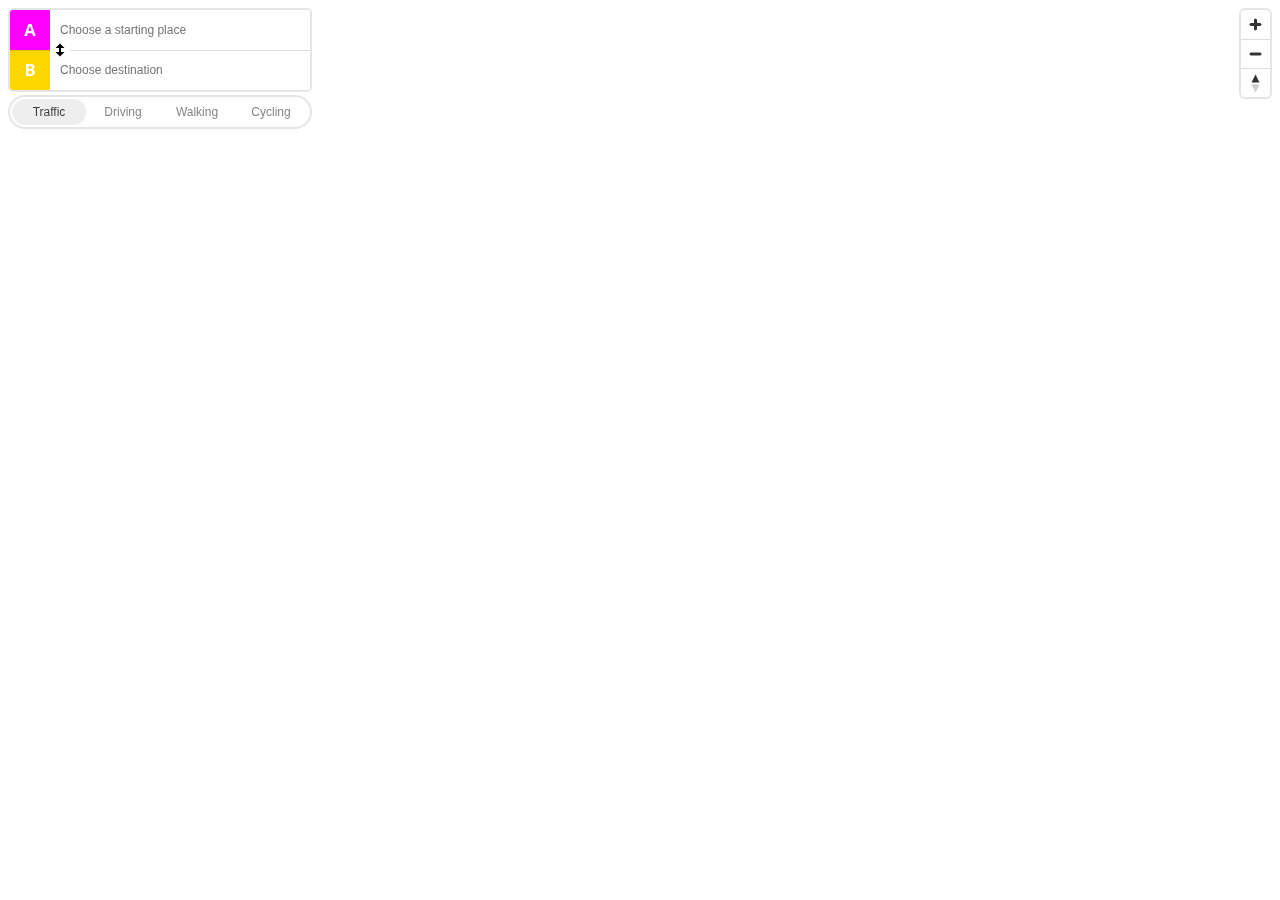
<file: index.html>
<!DOCTYPE html>
<html lang="en">
<head>
    <meta charset="UTF-8">
    <meta http-equiv="X-UA-Compatible" content="IE=edge">
    <meta name="viewport" content="width=device-width, initial-scale=1.0">
    <link href="https://fonts.googleapis.com/css?family=Open+Sans" rel="stylesheet">
    <script src='https://api.tiles.mapbox.com/mapbox-gl-js/v2.2.0/mapbox-gl.js'></script>
    <link href='https://api.tiles.mapbox.com/mapbox-gl-js/v2.2.0/mapbox-gl.css' rel='stylesheet' />
    <script src='https://api.mapbox.com/mapbox-gl-js/plugins/mapbox-gl-geocoder/v4.7.0/mapbox-gl-geocoder.min.js'></script>
    <link rel='stylesheet' href='https://api.mapbox.com/mapbox-gl-js/plugins/mapbox-gl-geocoder/v4.7.0/mapbox-gl-geocoder.css' type='text/css' />
    <script src='https://ajax.googleapis.com/ajax/libs/jquery/3.3.1/jquery.min.js'></script>
    <title>Robot Map</title>  
    <link rel="stylesheet" href="style.css">
    <link rel="stylesheet" href="basic.css">
    <link rel="stylesheet" href="directions.css">
    <script src="basic.js"></script>
    <script src="directions.js"></script>
    <script src="script.js" defer></script>
</head>
<body>
    <div id='map'></div>
</body>
</html>
</file>
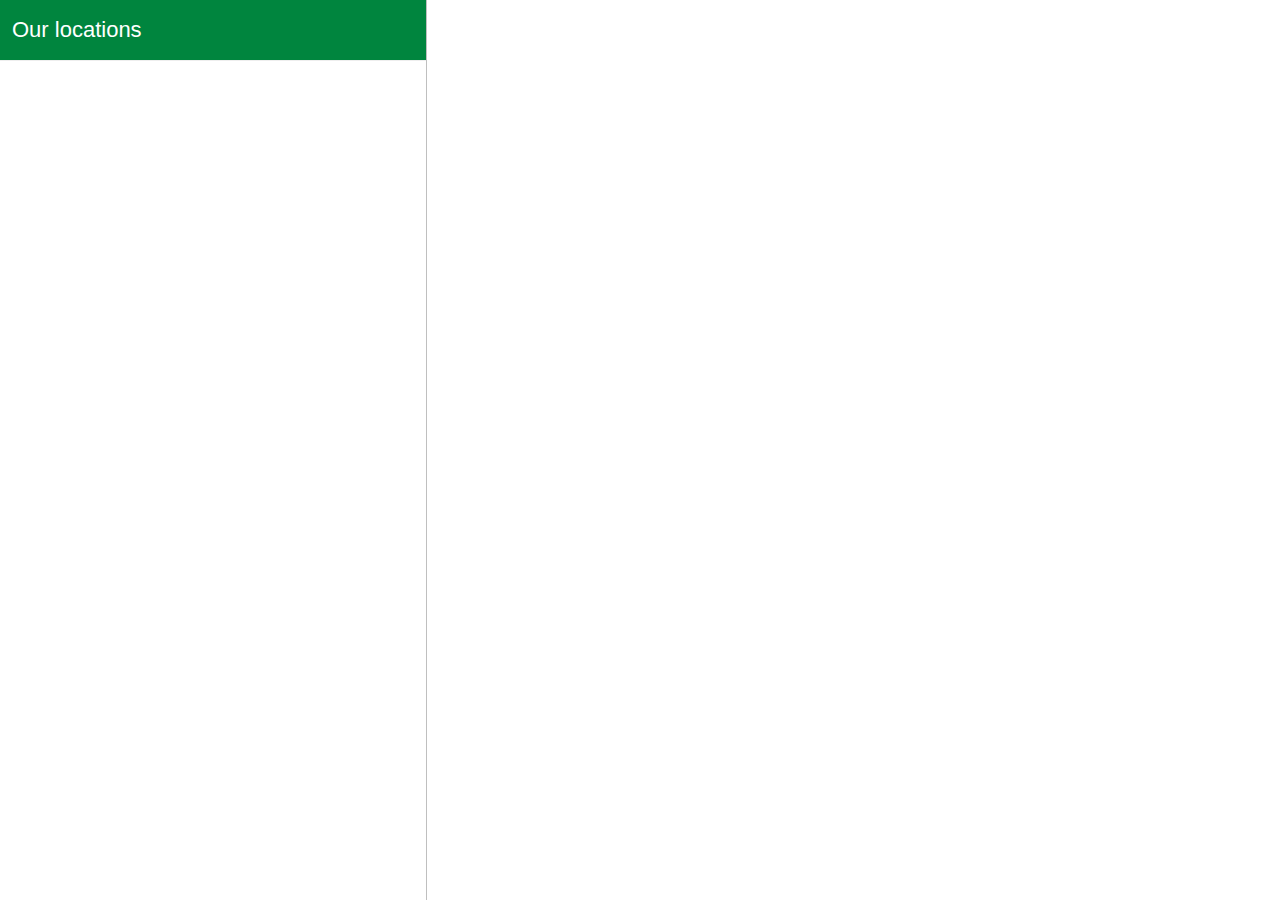
<file: storefinder.html>
<!DOCTYPE html>
<html lang="en">
  <head>
    <meta charset="utf-8" />
    <title>Demo: Build a store locator using Mapbox GL JS</title>
    <meta name="viewport" content="width=device-width, initial-scale=1" />
    <script src="https://api.tiles.mapbox.com/mapbox-gl-js/v2.2.0/mapbox-gl.js"></script>
    <!-- <link
      href="https://api.tiles.mapbox.com/mapbox-gl-js/v2.2.0/mapbox-gl.css"
      rel="stylesheet"
    /> -->
    <link rel="stylesheet" href="basic.css">
    <style>
      body {
        color: #404040;
        font: 400 15px/22px 'Source Sans Pro', 'Helvetica Neue', Sans-serif;
        margin: 0;
        padding: 0;
        -webkit-font-smoothing: antialiased;
      }

      * {
        -webkit-box-sizing: border-box;
        -moz-box-sizing: border-box;
        box-sizing: border-box;
      }

      .sidebar {
        position: absolute;
        width: 33.3333%;
        height: 100%;
        top: 0;
        left: 0;
        overflow: hidden;
        border-right: 1px solid rgba(0, 0, 0, 0.25);
      }

      .map {
        position: absolute;
        left: 33.3333%;
        width: 66.6666%;
        top: 0;
        bottom: 0;
      }

      h1 {
        font-size: 22px;
        margin: 0;
        font-weight: 400;
        line-height: 20px;
        padding: 20px 2px;
      }

      a {
        color: #404040;
        text-decoration: none;
      }

      a:hover {
        color: #101010;
      }

      .heading {
        background: #fff;
        border-bottom: 1px solid #eee;
        min-height: 60px;
        line-height: 60px;
        padding: 0 10px;
        background-color: #00853e;
        color: #fff;
      }

      .listings {
        height: 100%;
        overflow: auto;
        padding-bottom: 60px;
      }

      .listings .item {
        display: block;
        border-bottom: 1px solid #eee;
        padding: 10px;
        text-decoration: none;
      }

      .listings .item:last-child {
        border-bottom: none;
      }
      .listings .item .title {
        display: block;
        color: #00853e;
        font-weight: 700;
      }

      .listings .item .title small {
        font-weight: 400;
      }
      .listings .item.active .title,
      .listings .item .title:hover {
        color: #8cc63f;
      }
      .listings .item.active {
        background-color: #f8f8f8;
      }
      ::-webkit-scrollbar {
        width: 3px;
        height: 3px;
        border-left: 0;
        background: rgba(0, 0, 0, 0.1);
      }
      ::-webkit-scrollbar-track {
        background: none;
      }
      ::-webkit-scrollbar-thumb {
        background: #00853e;
        border-radius: 0;
      }

      .marker {
        border: none;
        cursor: pointer;
        height: 56px;
        width: 56px;
        background-image: url(marker.png);
        background-color: rgba(0, 0, 0, 0);
      }

      .clearfix {
        display: block;
      }
      .clearfix:after {
        content: '.';
        display: block;
        height: 0;
        clear: both;
        visibility: hidden;
      }

      /* Marker tweaks */
      .mapboxgl-popup {
        padding-bottom: 50px;
      }

      .mapboxgl-popup-close-button {
        display: none;
      }
      .mapboxgl-popup-content {
        font: 400 15px/22px 'Source Sans Pro', 'Helvetica Neue', Sans-serif;
        padding: 0;
        width: 180px;
      }
      .mapboxgl-popup-content-wrapper {
        padding: 1%;
      }
      .mapboxgl-popup-content h3 {
        background: #91c949;
        color: #fff;
        margin: 0;
        display: block;
        padding: 10px;
        border-radius: 3px 3px 0 0;
        font-weight: 700;
        margin-top: -15px;
      }

      .mapboxgl-popup-content h4 {
        margin: 0;
        display: block;
        padding: 10px 10px 10px 10px;
        font-weight: 400;
      }

      .mapboxgl-popup-content div {
        padding: 10px;
      }

      .mapboxgl-container .leaflet-marker-icon {
        cursor: pointer;
      }

      .mapboxgl-popup-anchor-top > .mapboxgl-popup-content {
        margin-top: 15px;
      }

      .mapboxgl-popup-anchor-top > .mapboxgl-popup-tip {
        border-bottom-color: #91c949;
      }
    </style>
  </head>
  <body>
    <div class="sidebar">
      <div class="heading">
        <h1>Our locations</h1>
      </div>
      <div id="listings" class="listings"></div>
    </div>
    <div id="map" class="map"></div>
    <script>
      /* This will let you use the .remove() function later on */
      if (!('remove' in Element.prototype)) {
        Element.prototype.remove = function () {
          if (this.parentNode) {
            this.parentNode.removeChild(this);
          }
        };
      }

      mapboxgl.accessToken = 'pk.eyJ1Ijoic3VkYXJzYW5rdW1hcjEyMyIsImEiOiJja211bXB3cDkxMzVjMnBvNXFyYnAwYWh2In0.EwLp_r1oIvBsl7_NR_UfIw';

      /**
       * Add the map to the page
       */
      var map = new mapboxgl.Map({
        container: 'map',
        style: 'mapbox://styles/mapbox/light-v10',
        center: [-77.034084142948, 38.909671288923],
        zoom: 13,
        scrollZoom: false
      });

      var stores = {
        'type': 'FeatureCollection',
        'features': [
          {
            'type': 'Feature',
            'geometry': {
              'type': 'Point',
              'coordinates': [-77.034084142948, 38.909671288923]
            },
            'properties': {
              'phoneFormatted': '(202) 234-7336',
              'phone': '2022347336',
              'address': '1471 P St NW',
              'city': 'Washington DC',
              'country': 'United States',
              'crossStreet': 'at 15th St NW',
              'postalCode': '20005',
              'state': 'D.C.'
            }
          },
          {
            'type': 'Feature',
            'geometry': {
              'type': 'Point',
              'coordinates': [-77.049766, 38.900772]
            },
            'properties': {
              'phoneFormatted': '(202) 507-8357',
              'phone': '2025078357',
              'address': '2221 I St NW',
              'city': 'Washington DC',
              'country': 'United States',
              'crossStreet': 'at 22nd St NW',
              'postalCode': '20037',
              'state': 'D.C.'
            }
          },
          {
            'type': 'Feature',
            'geometry': {
              'type': 'Point',
              'coordinates': [-77.043929, 38.910525]
            },
            'properties': {
              'phoneFormatted': '(202) 387-9338',
              'phone': '2023879338',
              'address': '1512 Connecticut Ave NW',
              'city': 'Washington DC',
              'country': 'United States',
              'crossStreet': 'at Dupont Circle',
              'postalCode': '20036',
              'state': 'D.C.'
            }
          },
          {
            'type': 'Feature',
            'geometry': {
              'type': 'Point',
              'coordinates': [-77.0672, 38.90516896]
            },
            'properties': {
              'phoneFormatted': '(202) 337-9338',
              'phone': '2023379338',
              'address': '3333 M St NW',
              'city': 'Washington DC',
              'country': 'United States',
              'crossStreet': 'at 34th St NW',
              'postalCode': '20007',
              'state': 'D.C.'
            }
          },
          {
            'type': 'Feature',
            'geometry': {
              'type': 'Point',
              'coordinates': [-77.002583742142, 38.887041080933]
            },
            'properties': {
              'phoneFormatted': '(202) 547-9338',
              'phone': '2025479338',
              'address': '221 Pennsylvania Ave SE',
              'city': 'Washington DC',
              'country': 'United States',
              'crossStreet': 'btwn 2nd & 3rd Sts. SE',
              'postalCode': '20003',
              'state': 'D.C.'
            }
          },
          {
            'type': 'Feature',
            'geometry': {
              'type': 'Point',
              'coordinates': [-76.933492720127, 38.99225245786]
            },
            'properties': {
              'address': '8204 Baltimore Ave',
              'city': 'College Park',
              'country': 'United States',
              'postalCode': '20740',
              'state': 'MD'
            }
          },
          {
            'type': 'Feature',
            'geometry': {
              'type': 'Point',
              'coordinates': [-77.097083330154, 38.980979]
            },
            'properties': {
              'phoneFormatted': '(301) 654-7336',
              'phone': '3016547336',
              'address': '4831 Bethesda Ave',
              'cc': 'US',
              'city': 'Bethesda',
              'country': 'United States',
              'postalCode': '20814',
              'state': 'MD'
            }
          },
          {
            'type': 'Feature',
            'geometry': {
              'type': 'Point',
              'coordinates': [-77.359425054188, 38.958058116661]
            },
            'properties': {
              'phoneFormatted': '(571) 203-0082',
              'phone': '5712030082',
              'address': '11935 Democracy Dr',
              'city': 'Reston',
              'country': 'United States',
              'crossStreet': 'btw Explorer & Library',
              'postalCode': '20190',
              'state': 'VA'
            }
          },
          {
            'type': 'Feature',
            'geometry': {
              'type': 'Point',
              'coordinates': [-77.10853099823, 38.880100922392]
            },
            'properties': {
              'phoneFormatted': '(703) 522-2016',
              'phone': '7035222016',
              'address': '4075 Wilson Blvd',
              'city': 'Arlington',
              'country': 'United States',
              'crossStreet': 'at N Randolph St.',
              'postalCode': '22203',
              'state': 'VA'
            }
          },
          {
            'type': 'Feature',
            'geometry': {
              'type': 'Point',
              'coordinates': [-75.28784, 40.008008]
            },
            'properties': {
              'phoneFormatted': '(610) 642-9400',
              'phone': '6106429400',
              'address': '68 Coulter Ave',
              'city': 'Ardmore',
              'country': 'United States',
              'postalCode': '19003',
              'state': 'PA'
            }
          },
          {
            'type': 'Feature',
            'geometry': {
              'type': 'Point',
              'coordinates': [-75.20121216774, 39.954030175164]
            },
            'properties': {
              'phoneFormatted': '(215) 386-1365',
              'phone': '2153861365',
              'address': '3925 Walnut St',
              'city': 'Philadelphia',
              'country': 'United States',
              'postalCode': '19104',
              'state': 'PA'
            }
          },
          {
            'type': 'Feature',
            'geometry': {
              'type': 'Point',
              'coordinates': [-77.043959498405, 38.903883387232]
            },
            'properties': {
              'phoneFormatted': '(202) 331-3355',
              'phone': '2023313355',
              'address': '1901 L St. NW',
              'city': 'Washington DC',
              'country': 'United States',
              'crossStreet': 'at 19th St',
              'postalCode': '20036',
              'state': 'D.C.'
            }
          }
        ]
      };

      /**
       * Assign a unique id to each store. You'll use this `id`
       * later to associate each point on the map with a listing
       * in the sidebar.
       */
      stores.features.forEach(function (store, i) {
        store.properties.id = i;
      });

      /**
       * Wait until the map loads to make changes to the map.
       */
      map.on('load', function (e) {
        /**
         * This is where your '.addLayer()' used to be, instead
         * add only the source without styling a layer
         */
        map.addSource('places', {
          'type': 'geojson',
          'data': stores
        });

        /**
         * Add all the things to the page:
         * - The location listings on the side of the page
         * - The markers onto the map
         */
        buildLocationList(stores);
        addMarkers();
      });

      /**
       * Add a marker to the map for every store listing.
       **/
      function addMarkers() {
        /* For each feature in the GeoJSON object above: */
        stores.features.forEach(function (marker) {
          /* Create a div element for the marker. */
          var el = document.createElement('div');
          /* Assign a unique `id` to the marker. */
          el.id = 'marker-' + marker.properties.id;
          /* Assign the `marker` class to each marker for styling. */
          el.className = 'marker';

          /**
           * Create a marker using the div element
           * defined above and add it to the map.
           **/
          new mapboxgl.Marker(el, { offset: [0, -23] })
            .setLngLat(marker.geometry.coordinates)
            .addTo(map);

          /**
           * Listen to the element and when it is clicked, do three things:
           * 1. Fly to the point
           * 2. Close all other popups and display popup for clicked store
           * 3. Highlight listing in sidebar (and remove highlight for all other listings)
           **/
          el.addEventListener('click', function (e) {
            /* Fly to the point */
            flyToStore(marker);
            /* Close all other popups and display popup for clicked store */
            createPopUp(marker);
            /* Highlight listing in sidebar */
            var activeItem = document.getElementsByClassName('active');
            e.stopPropagation();
            if (activeItem[0]) {
              activeItem[0].classList.remove('active');
            }
            var listing = document.getElementById(
              'listing-' + marker.properties.id
            );
            listing.classList.add('active');
          });
        });
      }

      /**
       * Add a listing for each store to the sidebar.
       **/
      function buildLocationList(data) {
        data.features.forEach(function (store, i) {
          /**
           * Create a shortcut for `store.properties`,
           * which will be used several times below.
           **/
          var prop = store.properties;

          /* Add a new listing section to the sidebar. */
          var listings = document.getElementById('listings');
          var listing = listings.appendChild(document.createElement('div'));
          /* Assign a unique `id` to the listing. */
          listing.id = 'listing-' + prop.id;
          /* Assign the `item` class to each listing for styling. */
          listing.className = 'item';

          /* Add the link to the individual listing created above. */
          var link = listing.appendChild(document.createElement('a'));
          link.href = '#';
          link.className = 'title';
          link.id = 'link-' + prop.id;
          link.innerHTML = prop.address;

          /* Add details to the individual listing. */
          var details = listing.appendChild(document.createElement('div'));
          details.innerHTML = prop.city;
          if (prop.phone) {
            details.innerHTML += ' &middot; ' + prop.phoneFormatted;
          }

          /**
           * Listen to the element and when it is clicked, do four things:
           * 1. Update the `currentFeature` to the store associated with the clicked link
           * 2. Fly to the point
           * 3. Close all other popups and display popup for clicked store
           * 4. Highlight listing in sidebar (and remove highlight for all other listings)
           **/
          link.addEventListener('click', function (e) {
            for (var i = 0; i < data.features.length; i++) {
              if (this.id === 'link-' + data.features[i].properties.id) {
                var clickedListing = data.features[i];
                flyToStore(clickedListing);
                createPopUp(clickedListing);
              }
            }
            var activeItem = document.getElementsByClassName('active');
            if (activeItem[0]) {
              activeItem[0].classList.remove('active');
            }
            this.parentNode.classList.add('active');
          });
        });
      }

      /**
       * Use Mapbox GL JS's `flyTo` to move the camera smoothly
       * a given center point.
       **/
      function flyToStore(currentFeature) {
        map.flyTo({
          center: currentFeature.geometry.coordinates,
          zoom: 15
        });
      }

      /**
       * Create a Mapbox GL JS `Popup`.
       **/
      function createPopUp(currentFeature) {
        var popUps = document.getElementsByClassName('mapboxgl-popup');
        if (popUps[0]) popUps[0].remove();
        var popup = new mapboxgl.Popup({ closeOnClick: false })
          .setLngLat(currentFeature.geometry.coordinates)
          .setHTML(
            '<h3>Sweetgreen</h3>' +
              '<h4>' +
              currentFeature.properties.address +
              '</h4>'
          )
          .addTo(map);
      }
    </script>
  </body>
</html>
</file>
<file: style.css>
*
{
    margin: 0;
}
#map
{
    width: 100vw;
    height: 100vh;
}
.marker 
{
    background-image: url('mapbox-icon.png');
    background-size: cover;
    width: 50px;
    height: 50px;
    border-radius: 50%;
    cursor: pointer;
}
.mapboxgl-popup 
{
    max-width: 200px;
}
  
.mapboxgl-popup-content 
{
    text-align: center;
    font-family: 'Open Sans', sans-serif;
}
</file>
<file: basic.css>
.mapboxgl-map{font:12px/20px Helvetica Neue,Arial,Helvetica,sans-serif;overflow:hidden;position:relative;-webkit-tap-highlight-color:rgba(0,0,0,0)}.mapboxgl-canvas{position:absolute;left:0;top:0}.mapboxgl-map:-webkit-full-screen{width:100%;height:100%}.mapboxgl-canary{background-color:salmon}.mapboxgl-canvas-container.mapboxgl-interactive,.mapboxgl-ctrl-group button.mapboxgl-ctrl-compass{cursor:-webkit-grab;cursor:-moz-grab;cursor:grab;-moz-user-select:none;-webkit-user-select:none;-ms-user-select:none;user-select:none}.mapboxgl-canvas-container.mapboxgl-interactive.mapboxgl-track-pointer{cursor:pointer}.mapboxgl-canvas-container.mapboxgl-interactive:active,.mapboxgl-ctrl-group button.mapboxgl-ctrl-compass:active{cursor:-webkit-grabbing;cursor:-moz-grabbing;cursor:grabbing}.mapboxgl-canvas-container.mapboxgl-touch-zoom-rotate,.mapboxgl-canvas-container.mapboxgl-touch-zoom-rotate .mapboxgl-canvas{touch-action:pan-x pan-y}.mapboxgl-canvas-container.mapboxgl-touch-drag-pan,.mapboxgl-canvas-container.mapboxgl-touch-drag-pan .mapboxgl-canvas{touch-action:pinch-zoom}.mapboxgl-canvas-container.mapboxgl-touch-zoom-rotate.mapboxgl-touch-drag-pan,.mapboxgl-canvas-container.mapboxgl-touch-zoom-rotate.mapboxgl-touch-drag-pan .mapboxgl-canvas{touch-action:none}.mapboxgl-ctrl-bottom-left,.mapboxgl-ctrl-bottom-right,.mapboxgl-ctrl-top-left,.mapboxgl-ctrl-top-right{position:absolute;pointer-events:none;z-index:2}.mapboxgl-ctrl-top-left{top:0;left:0}.mapboxgl-ctrl-top-right{top:0;right:0}.mapboxgl-ctrl-bottom-left{bottom:0;left:0;display: none;}.mapboxgl-ctrl-bottom-right{right:0;bottom:0;display: none;}.mapboxgl-ctrl{clear:both;pointer-events:auto;transform:translate(0)}.mapboxgl-ctrl-top-left .mapboxgl-ctrl{margin:10px 0 0 10px;float:left}.mapboxgl-ctrl-top-right .mapboxgl-ctrl{margin:10px 10px 0 0;float:right}.mapboxgl-ctrl-bottom-left .mapboxgl-ctrl{margin:0 0 10px 10px;float:left}.mapboxgl-ctrl-bottom-right .mapboxgl-ctrl{margin:0 10px 10px 0;float:right}.mapboxgl-ctrl-group{border-radius:4px;background:#fff}.mapboxgl-ctrl-group:not(:empty){-moz-box-shadow:0 0 2px rgba(0,0,0,.1);-webkit-box-shadow:0 0 2px rgba(0,0,0,.1);box-shadow:0 0 0 2px rgba(0,0,0,.1)}@media (-ms-high-contrast:active){.mapboxgl-ctrl-group:not(:empty){box-shadow:0 0 0 2px ButtonText}}.mapboxgl-ctrl-group button{width:29px;height:29px;display:block;padding:0;outline:none;border:0;box-sizing:border-box;background-color:transparent;cursor:pointer}.mapboxgl-ctrl-group button+button{border-top:1px solid #ddd}.mapboxgl-ctrl button .mapboxgl-ctrl-icon{display:block;width:100%;height:100%;background-repeat:no-repeat;background-position:50%}@media (-ms-high-contrast:active){.mapboxgl-ctrl-icon{background-color:transparent}.mapboxgl-ctrl-group button+button{border-top:1px solid ButtonText}}.mapboxgl-ctrl button::-moz-focus-inner{border:0;padding:0}.mapboxgl-ctrl-group button:focus{box-shadow:0 0 2px 2px red}.mapboxgl-ctrl button:disabled{cursor:not-allowed}.mapboxgl-ctrl button:disabled .mapboxgl-ctrl-icon{opacity:.25}.mapboxgl-ctrl button:not(:disabled):hover{background-color:rgba(0,0,0,.05)}.mapboxgl-ctrl-group button:focus:focus-visible{box-shadow:0 0 2px 2px #0096ff}.mapboxgl-ctrl-group button:focus:not(:focus-visible){box-shadow:none}.mapboxgl-ctrl-group button:focus:first-child{border-radius:4px 4px 0 0}.mapboxgl-ctrl-group button:focus:last-child{border-radius:0 0 4px 4px}.mapboxgl-ctrl-group button:focus:only-child{border-radius:inherit}.mapboxgl-ctrl button.mapboxgl-ctrl-zoom-out .mapboxgl-ctrl-icon{background-image:url("data:image/svg+xml;charset=utf-8,%3Csvg width='29' height='29' viewBox='0 0 29 29' xmlns='http://www.w3.org/2000/svg' fill='%23333'%3E%3Cpath d='M10 13c-.75 0-1.5.75-1.5 1.5S9.25 16 10 16h9c.75 0 1.5-.75 1.5-1.5S19.75 13 19 13h-9z'/%3E%3C/svg%3E")}.mapboxgl-ctrl button.mapboxgl-ctrl-zoom-in .mapboxgl-ctrl-icon{background-image:url("data:image/svg+xml;charset=utf-8,%3Csvg width='29' height='29' viewBox='0 0 29 29' xmlns='http://www.w3.org/2000/svg' fill='%23333'%3E%3Cpath d='M14.5 8.5c-.75 0-1.5.75-1.5 1.5v3h-3c-.75 0-1.5.75-1.5 1.5S9.25 16 10 16h3v3c0 .75.75 1.5 1.5 1.5S16 19.75 16 19v-3h3c.75 0 1.5-.75 1.5-1.5S19.75 13 19 13h-3v-3c0-.75-.75-1.5-1.5-1.5z'/%3E%3C/svg%3E")}@media (-ms-high-contrast:active){.mapboxgl-ctrl button.mapboxgl-ctrl-zoom-out .mapboxgl-ctrl-icon{background-image:url("data:image/svg+xml;charset=utf-8,%3Csvg width='29' height='29' viewBox='0 0 29 29' xmlns='http://www.w3.org/2000/svg' fill='%23fff'%3E%3Cpath d='M10 13c-.75 0-1.5.75-1.5 1.5S9.25 16 10 16h9c.75 0 1.5-.75 1.5-1.5S19.75 13 19 13h-9z'/%3E%3C/svg%3E")}.mapboxgl-ctrl button.mapboxgl-ctrl-zoom-in .mapboxgl-ctrl-icon{background-image:url("data:image/svg+xml;charset=utf-8,%3Csvg width='29' height='29' viewBox='0 0 29 29' xmlns='http://www.w3.org/2000/svg' fill='%23fff'%3E%3Cpath d='M14.5 8.5c-.75 0-1.5.75-1.5 1.5v3h-3c-.75 0-1.5.75-1.5 1.5S9.25 16 10 16h3v3c0 .75.75 1.5 1.5 1.5S16 19.75 16 19v-3h3c.75 0 1.5-.75 1.5-1.5S19.75 13 19 13h-3v-3c0-.75-.75-1.5-1.5-1.5z'/%3E%3C/svg%3E")}}@media (-ms-high-contrast:black-on-white){.mapboxgl-ctrl button.mapboxgl-ctrl-zoom-out .mapboxgl-ctrl-icon{background-image:url("data:image/svg+xml;charset=utf-8,%3Csvg width='29' height='29' viewBox='0 0 29 29' xmlns='http://www.w3.org/2000/svg'%3E%3Cpath d='M10 13c-.75 0-1.5.75-1.5 1.5S9.25 16 10 16h9c.75 0 1.5-.75 1.5-1.5S19.75 13 19 13h-9z'/%3E%3C/svg%3E")}.mapboxgl-ctrl button.mapboxgl-ctrl-zoom-in .mapboxgl-ctrl-icon{background-image:url("data:image/svg+xml;charset=utf-8,%3Csvg width='29' height='29' viewBox='0 0 29 29' xmlns='http://www.w3.org/2000/svg'%3E%3Cpath d='M14.5 8.5c-.75 0-1.5.75-1.5 1.5v3h-3c-.75 0-1.5.75-1.5 1.5S9.25 16 10 16h3v3c0 .75.75 1.5 1.5 1.5S16 19.75 16 19v-3h3c.75 0 1.5-.75 1.5-1.5S19.75 13 19 13h-3v-3c0-.75-.75-1.5-1.5-1.5z'/%3E%3C/svg%3E")}}.mapboxgl-ctrl button.mapboxgl-ctrl-fullscreen .mapboxgl-ctrl-icon{background-image:url("data:image/svg+xml;charset=utf-8,%3Csvg width='29' height='29' viewBox='0 0 29 29' xmlns='http://www.w3.org/2000/svg' fill='%23333'%3E%3Cpath d='M24 16v5.5c0 1.75-.75 2.5-2.5 2.5H16v-1l3-1.5-4-5.5 1-1 5.5 4 1.5-3h1zM6 16l1.5 3 5.5-4 1 1-4 5.5 3 1.5v1H7.5C5.75 24 5 23.25 5 21.5V16h1zm7-11v1l-3 1.5 4 5.5-1 1-5.5-4L6 13H5V7.5C5 5.75 5.75 5 7.5 5H13zm11 2.5c0-1.75-.75-2.5-2.5-2.5H16v1l3 1.5-4 5.5 1 1 5.5-4 1.5 3h1V7.5z'/%3E%3C/svg%3E")}.mapboxgl-ctrl button.mapboxgl-ctrl-shrink .mapboxgl-ctrl-icon{background-image:url("data:image/svg+xml;charset=utf-8,%3Csvg width='29' height='29' viewBox='0 0 29 29' xmlns='http://www.w3.org/2000/svg'%3E%3Cpath d='M18.5 16c-1.75 0-2.5.75-2.5 2.5V24h1l1.5-3 5.5 4 1-1-4-5.5 3-1.5v-1h-5.5zM13 18.5c0-1.75-.75-2.5-2.5-2.5H5v1l3 1.5L4 24l1 1 5.5-4 1.5 3h1v-5.5zm3-8c0 1.75.75 2.5 2.5 2.5H24v-1l-3-1.5L25 5l-1-1-5.5 4L17 5h-1v5.5zM10.5 13c1.75 0 2.5-.75 2.5-2.5V5h-1l-1.5 3L5 4 4 5l4 5.5L5 12v1h5.5z'/%3E%3C/svg%3E")}@media (-ms-high-contrast:active){.mapboxgl-ctrl button.mapboxgl-ctrl-fullscreen .mapboxgl-ctrl-icon{background-image:url("data:image/svg+xml;charset=utf-8,%3Csvg width='29' height='29' viewBox='0 0 29 29' xmlns='http://www.w3.org/2000/svg' fill='%23fff'%3E%3Cpath d='M24 16v5.5c0 1.75-.75 2.5-2.5 2.5H16v-1l3-1.5-4-5.5 1-1 5.5 4 1.5-3h1zM6 16l1.5 3 5.5-4 1 1-4 5.5 3 1.5v1H7.5C5.75 24 5 23.25 5 21.5V16h1zm7-11v1l-3 1.5 4 5.5-1 1-5.5-4L6 13H5V7.5C5 5.75 5.75 5 7.5 5H13zm11 2.5c0-1.75-.75-2.5-2.5-2.5H16v1l3 1.5-4 5.5 1 1 5.5-4 1.5 3h1V7.5z'/%3E%3C/svg%3E")}.mapboxgl-ctrl button.mapboxgl-ctrl-shrink .mapboxgl-ctrl-icon{background-image:url("data:image/svg+xml;charset=utf-8,%3Csvg width='29' height='29' viewBox='0 0 29 29' xmlns='http://www.w3.org/2000/svg' fill='%23fff'%3E%3Cpath d='M18.5 16c-1.75 0-2.5.75-2.5 2.5V24h1l1.5-3 5.5 4 1-1-4-5.5 3-1.5v-1h-5.5zM13 18.5c0-1.75-.75-2.5-2.5-2.5H5v1l3 1.5L4 24l1 1 5.5-4 1.5 3h1v-5.5zm3-8c0 1.75.75 2.5 2.5 2.5H24v-1l-3-1.5L25 5l-1-1-5.5 4L17 5h-1v5.5zM10.5 13c1.75 0 2.5-.75 2.5-2.5V5h-1l-1.5 3L5 4 4 5l4 5.5L5 12v1h5.5z'/%3E%3C/svg%3E")}}@media (-ms-high-contrast:black-on-white){.mapboxgl-ctrl button.mapboxgl-ctrl-fullscreen .mapboxgl-ctrl-icon{background-image:url("data:image/svg+xml;charset=utf-8,%3Csvg width='29' height='29' viewBox='0 0 29 29' xmlns='http://www.w3.org/2000/svg'%3E%3Cpath d='M24 16v5.5c0 1.75-.75 2.5-2.5 2.5H16v-1l3-1.5-4-5.5 1-1 5.5 4 1.5-3h1zM6 16l1.5 3 5.5-4 1 1-4 5.5 3 1.5v1H7.5C5.75 24 5 23.25 5 21.5V16h1zm7-11v1l-3 1.5 4 5.5-1 1-5.5-4L6 13H5V7.5C5 5.75 5.75 5 7.5 5H13zm11 2.5c0-1.75-.75-2.5-2.5-2.5H16v1l3 1.5-4 5.5 1 1 5.5-4 1.5 3h1V7.5z'/%3E%3C/svg%3E")}.mapboxgl-ctrl button.mapboxgl-ctrl-shrink .mapboxgl-ctrl-icon{background-image:url("data:image/svg+xml;charset=utf-8,%3Csvg width='29' height='29' viewBox='0 0 29 29' xmlns='http://www.w3.org/2000/svg'%3E%3Cpath d='M18.5 16c-1.75 0-2.5.75-2.5 2.5V24h1l1.5-3 5.5 4 1-1-4-5.5 3-1.5v-1h-5.5zM13 18.5c0-1.75-.75-2.5-2.5-2.5H5v1l3 1.5L4 24l1 1 5.5-4 1.5 3h1v-5.5zm3-8c0 1.75.75 2.5 2.5 2.5H24v-1l-3-1.5L25 5l-1-1-5.5 4L17 5h-1v5.5zM10.5 13c1.75 0 2.5-.75 2.5-2.5V5h-1l-1.5 3L5 4 4 5l4 5.5L5 12v1h5.5z'/%3E%3C/svg%3E")}}.mapboxgl-ctrl button.mapboxgl-ctrl-compass .mapboxgl-ctrl-icon{background-image:url("data:image/svg+xml;charset=utf-8,%3Csvg width='29' height='29' viewBox='0 0 29 29' xmlns='http://www.w3.org/2000/svg' fill='%23333'%3E%3Cpath d='M10.5 14l4-8 4 8h-8z'/%3E%3Cpath d='M10.5 16l4 8 4-8h-8z' fill='%23ccc'/%3E%3C/svg%3E")}@media (-ms-high-contrast:active){.mapboxgl-ctrl button.mapboxgl-ctrl-compass .mapboxgl-ctrl-icon{background-image:url("data:image/svg+xml;charset=utf-8,%3Csvg width='29' height='29' viewBox='0 0 29 29' xmlns='http://www.w3.org/2000/svg' fill='%23fff'%3E%3Cpath d='M10.5 14l4-8 4 8h-8z'/%3E%3Cpath d='M10.5 16l4 8 4-8h-8z' fill='%23999'/%3E%3C/svg%3E")}}@media (-ms-high-contrast:black-on-white){.mapboxgl-ctrl button.mapboxgl-ctrl-compass .mapboxgl-ctrl-icon{background-image:url("data:image/svg+xml;charset=utf-8,%3Csvg width='29' height='29' viewBox='0 0 29 29' xmlns='http://www.w3.org/2000/svg'%3E%3Cpath d='M10.5 14l4-8 4 8h-8z'/%3E%3Cpath d='M10.5 16l4 8 4-8h-8z' fill='%23ccc'/%3E%3C/svg%3E")}}.mapboxgl-ctrl button.mapboxgl-ctrl-geolocate .mapboxgl-ctrl-icon{background-image:url("data:image/svg+xml;charset=utf-8,%3Csvg width='29' height='29' viewBox='0 0 20 20' xmlns='http://www.w3.org/2000/svg' fill='%23333'%3E%3Cpath d='M10 4C9 4 9 5 9 5v.1A5 5 0 005.1 9H5s-1 0-1 1 1 1 1 1h.1A5 5 0 009 14.9v.1s0 1 1 1 1-1 1-1v-.1a5 5 0 003.9-3.9h.1s1 0 1-1-1-1-1-1h-.1A5 5 0 0011 5.1V5s0-1-1-1zm0 2.5a3.5 3.5 0 110 7 3.5 3.5 0 110-7z'/%3E%3Ccircle cx='10' cy='10' r='2'/%3E%3C/svg%3E")}.mapboxgl-ctrl button.mapboxgl-ctrl-geolocate:disabled .mapboxgl-ctrl-icon{background-image:url("data:image/svg+xml;charset=utf-8,%3Csvg width='29' height='29' viewBox='0 0 20 20' xmlns='http://www.w3.org/2000/svg' fill='%23aaa'%3E%3Cpath d='M10 4C9 4 9 5 9 5v.1A5 5 0 005.1 9H5s-1 0-1 1 1 1 1 1h.1A5 5 0 009 14.9v.1s0 1 1 1 1-1 1-1v-.1a5 5 0 003.9-3.9h.1s1 0 1-1-1-1-1-1h-.1A5 5 0 0011 5.1V5s0-1-1-1zm0 2.5a3.5 3.5 0 110 7 3.5 3.5 0 110-7z'/%3E%3Ccircle cx='10' cy='10' r='2'/%3E%3Cpath d='M14 5l1 1-9 9-1-1 9-9z' fill='red'/%3E%3C/svg%3E")}.mapboxgl-ctrl button.mapboxgl-ctrl-geolocate.mapboxgl-ctrl-geolocate-active .mapboxgl-ctrl-icon{background-image:url("data:image/svg+xml;charset=utf-8,%3Csvg width='29' height='29' viewBox='0 0 20 20' xmlns='http://www.w3.org/2000/svg' fill='%2333b5e5'%3E%3Cpath d='M10 4C9 4 9 5 9 5v.1A5 5 0 005.1 9H5s-1 0-1 1 1 1 1 1h.1A5 5 0 009 14.9v.1s0 1 1 1 1-1 1-1v-.1a5 5 0 003.9-3.9h.1s1 0 1-1-1-1-1-1h-.1A5 5 0 0011 5.1V5s0-1-1-1zm0 2.5a3.5 3.5 0 110 7 3.5 3.5 0 110-7z'/%3E%3Ccircle cx='10' cy='10' r='2'/%3E%3C/svg%3E")}.mapboxgl-ctrl button.mapboxgl-ctrl-geolocate.mapboxgl-ctrl-geolocate-active-error .mapboxgl-ctrl-icon{background-image:url("data:image/svg+xml;charset=utf-8,%3Csvg width='29' height='29' viewBox='0 0 20 20' xmlns='http://www.w3.org/2000/svg' fill='%23e58978'%3E%3Cpath d='M10 4C9 4 9 5 9 5v.1A5 5 0 005.1 9H5s-1 0-1 1 1 1 1 1h.1A5 5 0 009 14.9v.1s0 1 1 1 1-1 1-1v-.1a5 5 0 003.9-3.9h.1s1 0 1-1-1-1-1-1h-.1A5 5 0 0011 5.1V5s0-1-1-1zm0 2.5a3.5 3.5 0 110 7 3.5 3.5 0 110-7z'/%3E%3Ccircle cx='10' cy='10' r='2'/%3E%3C/svg%3E")}.mapboxgl-ctrl button.mapboxgl-ctrl-geolocate.mapboxgl-ctrl-geolocate-background .mapboxgl-ctrl-icon{background-image:url("data:image/svg+xml;charset=utf-8,%3Csvg width='29' height='29' viewBox='0 0 20 20' xmlns='http://www.w3.org/2000/svg' fill='%2333b5e5'%3E%3Cpath d='M10 4C9 4 9 5 9 5v.1A5 5 0 005.1 9H5s-1 0-1 1 1 1 1 1h.1A5 5 0 009 14.9v.1s0 1 1 1 1-1 1-1v-.1a5 5 0 003.9-3.9h.1s1 0 1-1-1-1-1-1h-.1A5 5 0 0011 5.1V5s0-1-1-1zm0 2.5a3.5 3.5 0 110 7 3.5 3.5 0 110-7z'/%3E%3C/svg%3E")}.mapboxgl-ctrl button.mapboxgl-ctrl-geolocate.mapboxgl-ctrl-geolocate-background-error .mapboxgl-ctrl-icon{background-image:url("data:image/svg+xml;charset=utf-8,%3Csvg width='29' height='29' viewBox='0 0 20 20' xmlns='http://www.w3.org/2000/svg' fill='%23e54e33'%3E%3Cpath d='M10 4C9 4 9 5 9 5v.1A5 5 0 005.1 9H5s-1 0-1 1 1 1 1 1h.1A5 5 0 009 14.9v.1s0 1 1 1 1-1 1-1v-.1a5 5 0 003.9-3.9h.1s1 0 1-1-1-1-1-1h-.1A5 5 0 0011 5.1V5s0-1-1-1zm0 2.5a3.5 3.5 0 110 7 3.5 3.5 0 110-7z'/%3E%3C/svg%3E")}.mapboxgl-ctrl button.mapboxgl-ctrl-geolocate.mapboxgl-ctrl-geolocate-waiting .mapboxgl-ctrl-icon{-webkit-animation:mapboxgl-spin 2s linear infinite;-moz-animation:mapboxgl-spin 2s infinite linear;-o-animation:mapboxgl-spin 2s infinite linear;-ms-animation:mapboxgl-spin 2s infinite linear;animation:mapboxgl-spin 2s linear infinite}@media (-ms-high-contrast:active){.mapboxgl-ctrl button.mapboxgl-ctrl-geolocate .mapboxgl-ctrl-icon{background-image:url("data:image/svg+xml;charset=utf-8,%3Csvg width='29' height='29' viewBox='0 0 20 20' xmlns='http://www.w3.org/2000/svg' fill='%23fff'%3E%3Cpath d='M10 4C9 4 9 5 9 5v.1A5 5 0 005.1 9H5s-1 0-1 1 1 1 1 1h.1A5 5 0 009 14.9v.1s0 1 1 1 1-1 1-1v-.1a5 5 0 003.9-3.9h.1s1 0 1-1-1-1-1-1h-.1A5 5 0 0011 5.1V5s0-1-1-1zm0 2.5a3.5 3.5 0 110 7 3.5 3.5 0 110-7z'/%3E%3Ccircle cx='10' cy='10' r='2'/%3E%3C/svg%3E")}.mapboxgl-ctrl button.mapboxgl-ctrl-geolocate:disabled .mapboxgl-ctrl-icon{background-image:url("data:image/svg+xml;charset=utf-8,%3Csvg width='29' height='29' viewBox='0 0 20 20' xmlns='http://www.w3.org/2000/svg' fill='%23999'%3E%3Cpath d='M10 4C9 4 9 5 9 5v.1A5 5 0 005.1 9H5s-1 0-1 1 1 1 1 1h.1A5 5 0 009 14.9v.1s0 1 1 1 1-1 1-1v-.1a5 5 0 003.9-3.9h.1s1 0 1-1-1-1-1-1h-.1A5 5 0 0011 5.1V5s0-1-1-1zm0 2.5a3.5 3.5 0 110 7 3.5 3.5 0 110-7z'/%3E%3Ccircle cx='10' cy='10' r='2'/%3E%3Cpath d='M14 5l1 1-9 9-1-1 9-9z' fill='red'/%3E%3C/svg%3E")}.mapboxgl-ctrl button.mapboxgl-ctrl-geolocate.mapboxgl-ctrl-geolocate-active .mapboxgl-ctrl-icon{background-image:url("data:image/svg+xml;charset=utf-8,%3Csvg width='29' height='29' viewBox='0 0 20 20' xmlns='http://www.w3.org/2000/svg' fill='%2333b5e5'%3E%3Cpath d='M10 4C9 4 9 5 9 5v.1A5 5 0 005.1 9H5s-1 0-1 1 1 1 1 1h.1A5 5 0 009 14.9v.1s0 1 1 1 1-1 1-1v-.1a5 5 0 003.9-3.9h.1s1 0 1-1-1-1-1-1h-.1A5 5 0 0011 5.1V5s0-1-1-1zm0 2.5a3.5 3.5 0 110 7 3.5 3.5 0 110-7z'/%3E%3Ccircle cx='10' cy='10' r='2'/%3E%3C/svg%3E")}.mapboxgl-ctrl button.mapboxgl-ctrl-geolocate.mapboxgl-ctrl-geolocate-active-error .mapboxgl-ctrl-icon{background-image:url("data:image/svg+xml;charset=utf-8,%3Csvg width='29' height='29' viewBox='0 0 20 20' xmlns='http://www.w3.org/2000/svg' fill='%23e58978'%3E%3Cpath d='M10 4C9 4 9 5 9 5v.1A5 5 0 005.1 9H5s-1 0-1 1 1 1 1 1h.1A5 5 0 009 14.9v.1s0 1 1 1 1-1 1-1v-.1a5 5 0 003.9-3.9h.1s1 0 1-1-1-1-1-1h-.1A5 5 0 0011 5.1V5s0-1-1-1zm0 2.5a3.5 3.5 0 110 7 3.5 3.5 0 110-7z'/%3E%3Ccircle cx='10' cy='10' r='2'/%3E%3C/svg%3E")}.mapboxgl-ctrl button.mapboxgl-ctrl-geolocate.mapboxgl-ctrl-geolocate-background .mapboxgl-ctrl-icon{background-image:url("data:image/svg+xml;charset=utf-8,%3Csvg width='29' height='29' viewBox='0 0 20 20' xmlns='http://www.w3.org/2000/svg' fill='%2333b5e5'%3E%3Cpath d='M10 4C9 4 9 5 9 5v.1A5 5 0 005.1 9H5s-1 0-1 1 1 1 1 1h.1A5 5 0 009 14.9v.1s0 1 1 1 1-1 1-1v-.1a5 5 0 003.9-3.9h.1s1 0 1-1-1-1-1-1h-.1A5 5 0 0011 5.1V5s0-1-1-1zm0 2.5a3.5 3.5 0 110 7 3.5 3.5 0 110-7z'/%3E%3C/svg%3E")}.mapboxgl-ctrl button.mapboxgl-ctrl-geolocate.mapboxgl-ctrl-geolocate-background-error .mapboxgl-ctrl-icon{background-image:url("data:image/svg+xml;charset=utf-8,%3Csvg width='29' height='29' viewBox='0 0 20 20' xmlns='http://www.w3.org/2000/svg' fill='%23e54e33'%3E%3Cpath d='M10 4C9 4 9 5 9 5v.1A5 5 0 005.1 9H5s-1 0-1 1 1 1 1 1h.1A5 5 0 009 14.9v.1s0 1 1 1 1-1 1-1v-.1a5 5 0 003.9-3.9h.1s1 0 1-1-1-1-1-1h-.1A5 5 0 0011 5.1V5s0-1-1-1zm0 2.5a3.5 3.5 0 110 7 3.5 3.5 0 110-7z'/%3E%3C/svg%3E")}}@media (-ms-high-contrast:black-on-white){.mapboxgl-ctrl button.mapboxgl-ctrl-geolocate .mapboxgl-ctrl-icon{background-image:url("data:image/svg+xml;charset=utf-8,%3Csvg width='29' height='29' viewBox='0 0 20 20' xmlns='http://www.w3.org/2000/svg'%3E%3Cpath d='M10 4C9 4 9 5 9 5v.1A5 5 0 005.1 9H5s-1 0-1 1 1 1 1 1h.1A5 5 0 009 14.9v.1s0 1 1 1 1-1 1-1v-.1a5 5 0 003.9-3.9h.1s1 0 1-1-1-1-1-1h-.1A5 5 0 0011 5.1V5s0-1-1-1zm0 2.5a3.5 3.5 0 110 7 3.5 3.5 0 110-7z'/%3E%3Ccircle cx='10' cy='10' r='2'/%3E%3C/svg%3E")}.mapboxgl-ctrl button.mapboxgl-ctrl-geolocate:disabled .mapboxgl-ctrl-icon{background-image:url("data:image/svg+xml;charset=utf-8,%3Csvg width='29' height='29' viewBox='0 0 20 20' xmlns='http://www.w3.org/2000/svg' fill='%23666'%3E%3Cpath d='M10 4C9 4 9 5 9 5v.1A5 5 0 005.1 9H5s-1 0-1 1 1 1 1 1h.1A5 5 0 009 14.9v.1s0 1 1 1 1-1 1-1v-.1a5 5 0 003.9-3.9h.1s1 0 1-1-1-1-1-1h-.1A5 5 0 0011 5.1V5s0-1-1-1zm0 2.5a3.5 3.5 0 110 7 3.5 3.5 0 110-7z'/%3E%3Ccircle cx='10' cy='10' r='2'/%3E%3Cpath d='M14 5l1 1-9 9-1-1 9-9z' fill='red'/%3E%3C/svg%3E")}}@-webkit-keyframes mapboxgl-spin{0%{-webkit-transform:rotate(0deg)}to{-webkit-transform:rotate(1turn)}}@-moz-keyframes mapboxgl-spin{0%{-moz-transform:rotate(0deg)}to{-moz-transform:rotate(1turn)}}@-o-keyframes mapboxgl-spin{0%{-o-transform:rotate(0deg)}to{-o-transform:rotate(1turn)}}@-ms-keyframes mapboxgl-spin{0%{-ms-transform:rotate(0deg)}to{-ms-transform:rotate(1turn)}}@keyframes mapboxgl-spin{0%{transform:rotate(0deg)}to{transform:rotate(1turn)}}a.mapboxgl-ctrl-logo{width:88px;height:23px;margin:0 0 -4px -4px;display:block;background-repeat:no-repeat;cursor:pointer;overflow:hidden;background-image:url("data:image/svg+xml;charset=utf-8,%3Csvg width='88' height='23' viewBox='0 0 88 23' xmlns='http://www.w3.org/2000/svg' xmlns:xlink='http://www.w3.org/1999/xlink' fill-rule='evenodd'%3E%3Cdefs%3E%3Cpath id='a' d='M11.5 2.25c5.105 0 9.25 4.145 9.25 9.25s-4.145 9.25-9.25 9.25-9.25-4.145-9.25-9.25 4.145-9.25 9.25-9.25zM6.997 15.983c-.051-.338-.828-5.802 2.233-8.873a4.395 4.395 0 013.13-1.28c1.27 0 2.49.51 3.39 1.42.91.9 1.42 2.12 1.42 3.39 0 1.18-.449 2.301-1.28 3.13C12.72 16.93 7 16 7 16l-.003-.017zM15.3 10.5l-2 .8-.8 2-.8-2-2-.8 2-.8.8-2 .8 2 2 .8z'/%3E%3Cpath id='b' d='M50.63 8c.13 0 .23.1.23.23V9c.7-.76 1.7-1.18 2.73-1.18 2.17 0 3.95 1.85 3.95 4.17s-1.77 4.19-3.94 4.19c-1.04 0-2.03-.43-2.74-1.18v3.77c0 .13-.1.23-.23.23h-1.4c-.13 0-.23-.1-.23-.23V8.23c0-.12.1-.23.23-.23h1.4zm-3.86.01c.01 0 .01 0 .01-.01.13 0 .22.1.22.22v7.55c0 .12-.1.23-.23.23h-1.4c-.13 0-.23-.1-.23-.23V15c-.7.76-1.69 1.19-2.73 1.19-2.17 0-3.94-1.87-3.94-4.19 0-2.32 1.77-4.19 3.94-4.19 1.03 0 2.02.43 2.73 1.18v-.75c0-.12.1-.23.23-.23h1.4zm26.375-.19a4.24 4.24 0 00-4.16 3.29c-.13.59-.13 1.19 0 1.77a4.233 4.233 0 004.17 3.3c2.35 0 4.26-1.87 4.26-4.19 0-2.32-1.9-4.17-4.27-4.17zM60.63 5c.13 0 .23.1.23.23v3.76c.7-.76 1.7-1.18 2.73-1.18 1.88 0 3.45 1.4 3.84 3.28.13.59.13 1.2 0 1.8-.39 1.88-1.96 3.29-3.84 3.29-1.03 0-2.02-.43-2.73-1.18v.77c0 .12-.1.23-.23.23h-1.4c-.13 0-.23-.1-.23-.23V5.23c0-.12.1-.23.23-.23h1.4zm-34 11h-1.4c-.13 0-.23-.11-.23-.23V8.22c.01-.13.1-.22.23-.22h1.4c.13 0 .22.11.23.22v.68c.5-.68 1.3-1.09 2.16-1.1h.03c1.09 0 2.09.6 2.6 1.55.45-.95 1.4-1.55 2.44-1.56 1.62 0 2.93 1.25 2.9 2.78l.03 5.2c0 .13-.1.23-.23.23h-1.41c-.13 0-.23-.11-.23-.23v-4.59c0-.98-.74-1.71-1.62-1.71-.8 0-1.46.7-1.59 1.62l.01 4.68c0 .13-.11.23-.23.23h-1.41c-.13 0-.23-.11-.23-.23v-4.59c0-.98-.74-1.71-1.62-1.71-.85 0-1.54.79-1.6 1.8v4.5c0 .13-.1.23-.23.23zm53.615 0h-1.61c-.04 0-.08-.01-.12-.03-.09-.06-.13-.19-.06-.28l2.43-3.71-2.39-3.65a.213.213 0 01-.03-.12c0-.12.09-.21.21-.21h1.61c.13 0 .24.06.3.17l1.41 2.37 1.4-2.37a.34.34 0 01.3-.17h1.6c.04 0 .08.01.12.03.09.06.13.19.06.28l-2.37 3.65 2.43 3.7c0 .05.01.09.01.13 0 .12-.09.21-.21.21h-1.61c-.13 0-.24-.06-.3-.17l-1.44-2.42-1.44 2.42a.34.34 0 01-.3.17zm-7.12-1.49c-1.33 0-2.42-1.12-2.42-2.51 0-1.39 1.08-2.52 2.42-2.52 1.33 0 2.42 1.12 2.42 2.51 0 1.39-1.08 2.51-2.42 2.52zm-19.865 0c-1.32 0-2.39-1.11-2.42-2.48v-.07c.02-1.38 1.09-2.49 2.4-2.49 1.32 0 2.41 1.12 2.41 2.51 0 1.39-1.07 2.52-2.39 2.53zm-8.11-2.48c-.01 1.37-1.09 2.47-2.41 2.47s-2.42-1.12-2.42-2.51c0-1.39 1.08-2.52 2.4-2.52 1.33 0 2.39 1.11 2.41 2.48l.02.08zm18.12 2.47c-1.32 0-2.39-1.11-2.41-2.48v-.06c.02-1.38 1.09-2.48 2.41-2.48s2.42 1.12 2.42 2.51c0 1.39-1.09 2.51-2.42 2.51z'/%3E%3C/defs%3E%3Cmask id='c'%3E%3Crect width='100%25' height='100%25' fill='%23fff'/%3E%3Cuse xlink:href='%23a'/%3E%3Cuse xlink:href='%23b'/%3E%3C/mask%3E%3Cg opacity='.3' stroke='%23000' stroke-width='3'%3E%3Ccircle mask='url(%23c)' cx='11.5' cy='11.5' r='9.25'/%3E%3Cuse xlink:href='%23b' mask='url(%23c)'/%3E%3C/g%3E%3Cg opacity='.9' fill='%23fff'%3E%3Cuse xlink:href='%23a'/%3E%3Cuse xlink:href='%23b'/%3E%3C/g%3E%3C/svg%3E")}a.mapboxgl-ctrl-logo.mapboxgl-compact{width:23px}@media (-ms-high-contrast:active){a.mapboxgl-ctrl-logo{background-color:transparent;background-image:url("data:image/svg+xml;charset=utf-8,%3Csvg width='88' height='23' viewBox='0 0 88 23' xmlns='http://www.w3.org/2000/svg' xmlns:xlink='http://www.w3.org/1999/xlink' fill-rule='evenodd'%3E%3Cdefs%3E%3Cpath id='a' d='M11.5 2.25c5.105 0 9.25 4.145 9.25 9.25s-4.145 9.25-9.25 9.25-9.25-4.145-9.25-9.25 4.145-9.25 9.25-9.25zM6.997 15.983c-.051-.338-.828-5.802 2.233-8.873a4.395 4.395 0 013.13-1.28c1.27 0 2.49.51 3.39 1.42.91.9 1.42 2.12 1.42 3.39 0 1.18-.449 2.301-1.28 3.13C12.72 16.93 7 16 7 16l-.003-.017zM15.3 10.5l-2 .8-.8 2-.8-2-2-.8 2-.8.8-2 .8 2 2 .8z'/%3E%3Cpath id='b' d='M50.63 8c.13 0 .23.1.23.23V9c.7-.76 1.7-1.18 2.73-1.18 2.17 0 3.95 1.85 3.95 4.17s-1.77 4.19-3.94 4.19c-1.04 0-2.03-.43-2.74-1.18v3.77c0 .13-.1.23-.23.23h-1.4c-.13 0-.23-.1-.23-.23V8.23c0-.12.1-.23.23-.23h1.4zm-3.86.01c.01 0 .01 0 .01-.01.13 0 .22.1.22.22v7.55c0 .12-.1.23-.23.23h-1.4c-.13 0-.23-.1-.23-.23V15c-.7.76-1.69 1.19-2.73 1.19-2.17 0-3.94-1.87-3.94-4.19 0-2.32 1.77-4.19 3.94-4.19 1.03 0 2.02.43 2.73 1.18v-.75c0-.12.1-.23.23-.23h1.4zm26.375-.19a4.24 4.24 0 00-4.16 3.29c-.13.59-.13 1.19 0 1.77a4.233 4.233 0 004.17 3.3c2.35 0 4.26-1.87 4.26-4.19 0-2.32-1.9-4.17-4.27-4.17zM60.63 5c.13 0 .23.1.23.23v3.76c.7-.76 1.7-1.18 2.73-1.18 1.88 0 3.45 1.4 3.84 3.28.13.59.13 1.2 0 1.8-.39 1.88-1.96 3.29-3.84 3.29-1.03 0-2.02-.43-2.73-1.18v.77c0 .12-.1.23-.23.23h-1.4c-.13 0-.23-.1-.23-.23V5.23c0-.12.1-.23.23-.23h1.4zm-34 11h-1.4c-.13 0-.23-.11-.23-.23V8.22c.01-.13.1-.22.23-.22h1.4c.13 0 .22.11.23.22v.68c.5-.68 1.3-1.09 2.16-1.1h.03c1.09 0 2.09.6 2.6 1.55.45-.95 1.4-1.55 2.44-1.56 1.62 0 2.93 1.25 2.9 2.78l.03 5.2c0 .13-.1.23-.23.23h-1.41c-.13 0-.23-.11-.23-.23v-4.59c0-.98-.74-1.71-1.62-1.71-.8 0-1.46.7-1.59 1.62l.01 4.68c0 .13-.11.23-.23.23h-1.41c-.13 0-.23-.11-.23-.23v-4.59c0-.98-.74-1.71-1.62-1.71-.85 0-1.54.79-1.6 1.8v4.5c0 .13-.1.23-.23.23zm53.615 0h-1.61c-.04 0-.08-.01-.12-.03-.09-.06-.13-.19-.06-.28l2.43-3.71-2.39-3.65a.213.213 0 01-.03-.12c0-.12.09-.21.21-.21h1.61c.13 0 .24.06.3.17l1.41 2.37 1.4-2.37a.34.34 0 01.3-.17h1.6c.04 0 .08.01.12.03.09.06.13.19.06.28l-2.37 3.65 2.43 3.7c0 .05.01.09.01.13 0 .12-.09.21-.21.21h-1.61c-.13 0-.24-.06-.3-.17l-1.44-2.42-1.44 2.42a.34.34 0 01-.3.17zm-7.12-1.49c-1.33 0-2.42-1.12-2.42-2.51 0-1.39 1.08-2.52 2.42-2.52 1.33 0 2.42 1.12 2.42 2.51 0 1.39-1.08 2.51-2.42 2.52zm-19.865 0c-1.32 0-2.39-1.11-2.42-2.48v-.07c.02-1.38 1.09-2.49 2.4-2.49 1.32 0 2.41 1.12 2.41 2.51 0 1.39-1.07 2.52-2.39 2.53zm-8.11-2.48c-.01 1.37-1.09 2.47-2.41 2.47s-2.42-1.12-2.42-2.51c0-1.39 1.08-2.52 2.4-2.52 1.33 0 2.39 1.11 2.41 2.48l.02.08zm18.12 2.47c-1.32 0-2.39-1.11-2.41-2.48v-.06c.02-1.38 1.09-2.48 2.41-2.48s2.42 1.12 2.42 2.51c0 1.39-1.09 2.51-2.42 2.51z'/%3E%3C/defs%3E%3Cmask id='c'%3E%3Crect width='100%25' height='100%25' fill='%23fff'/%3E%3Cuse xlink:href='%23a'/%3E%3Cuse xlink:href='%23b'/%3E%3C/mask%3E%3Cg stroke='%23000' stroke-width='3'%3E%3Ccircle mask='url(%23c)' cx='11.5' cy='11.5' r='9.25'/%3E%3Cuse xlink:href='%23b' mask='url(%23c)'/%3E%3C/g%3E%3Cg fill='%23fff'%3E%3Cuse xlink:href='%23a'/%3E%3Cuse xlink:href='%23b'/%3E%3C/g%3E%3C/svg%3E")}}@media (-ms-high-contrast:black-on-white){a.mapboxgl-ctrl-logo{background-image:url("data:image/svg+xml;charset=utf-8,%3Csvg width='88' height='23' viewBox='0 0 88 23' xmlns='http://www.w3.org/2000/svg' xmlns:xlink='http://www.w3.org/1999/xlink' fill-rule='evenodd'%3E%3Cdefs%3E%3Cpath id='a' d='M11.5 2.25c5.105 0 9.25 4.145 9.25 9.25s-4.145 9.25-9.25 9.25-9.25-4.145-9.25-9.25 4.145-9.25 9.25-9.25zM6.997 15.983c-.051-.338-.828-5.802 2.233-8.873a4.395 4.395 0 013.13-1.28c1.27 0 2.49.51 3.39 1.42.91.9 1.42 2.12 1.42 3.39 0 1.18-.449 2.301-1.28 3.13C12.72 16.93 7 16 7 16l-.003-.017zM15.3 10.5l-2 .8-.8 2-.8-2-2-.8 2-.8.8-2 .8 2 2 .8z'/%3E%3Cpath id='b' d='M50.63 8c.13 0 .23.1.23.23V9c.7-.76 1.7-1.18 2.73-1.18 2.17 0 3.95 1.85 3.95 4.17s-1.77 4.19-3.94 4.19c-1.04 0-2.03-.43-2.74-1.18v3.77c0 .13-.1.23-.23.23h-1.4c-.13 0-.23-.1-.23-.23V8.23c0-.12.1-.23.23-.23h1.4zm-3.86.01c.01 0 .01 0 .01-.01.13 0 .22.1.22.22v7.55c0 .12-.1.23-.23.23h-1.4c-.13 0-.23-.1-.23-.23V15c-.7.76-1.69 1.19-2.73 1.19-2.17 0-3.94-1.87-3.94-4.19 0-2.32 1.77-4.19 3.94-4.19 1.03 0 2.02.43 2.73 1.18v-.75c0-.12.1-.23.23-.23h1.4zm26.375-.19a4.24 4.24 0 00-4.16 3.29c-.13.59-.13 1.19 0 1.77a4.233 4.233 0 004.17 3.3c2.35 0 4.26-1.87 4.26-4.19 0-2.32-1.9-4.17-4.27-4.17zM60.63 5c.13 0 .23.1.23.23v3.76c.7-.76 1.7-1.18 2.73-1.18 1.88 0 3.45 1.4 3.84 3.28.13.59.13 1.2 0 1.8-.39 1.88-1.96 3.29-3.84 3.29-1.03 0-2.02-.43-2.73-1.18v.77c0 .12-.1.23-.23.23h-1.4c-.13 0-.23-.1-.23-.23V5.23c0-.12.1-.23.23-.23h1.4zm-34 11h-1.4c-.13 0-.23-.11-.23-.23V8.22c.01-.13.1-.22.23-.22h1.4c.13 0 .22.11.23.22v.68c.5-.68 1.3-1.09 2.16-1.1h.03c1.09 0 2.09.6 2.6 1.55.45-.95 1.4-1.55 2.44-1.56 1.62 0 2.93 1.25 2.9 2.78l.03 5.2c0 .13-.1.23-.23.23h-1.41c-.13 0-.23-.11-.23-.23v-4.59c0-.98-.74-1.71-1.62-1.71-.8 0-1.46.7-1.59 1.62l.01 4.68c0 .13-.11.23-.23.23h-1.41c-.13 0-.23-.11-.23-.23v-4.59c0-.98-.74-1.71-1.62-1.71-.85 0-1.54.79-1.6 1.8v4.5c0 .13-.1.23-.23.23zm53.615 0h-1.61c-.04 0-.08-.01-.12-.03-.09-.06-.13-.19-.06-.28l2.43-3.71-2.39-3.65a.213.213 0 01-.03-.12c0-.12.09-.21.21-.21h1.61c.13 0 .24.06.3.17l1.41 2.37 1.4-2.37a.34.34 0 01.3-.17h1.6c.04 0 .08.01.12.03.09.06.13.19.06.28l-2.37 3.65 2.43 3.7c0 .05.01.09.01.13 0 .12-.09.21-.21.21h-1.61c-.13 0-.24-.06-.3-.17l-1.44-2.42-1.44 2.42a.34.34 0 01-.3.17zm-7.12-1.49c-1.33 0-2.42-1.12-2.42-2.51 0-1.39 1.08-2.52 2.42-2.52 1.33 0 2.42 1.12 2.42 2.51 0 1.39-1.08 2.51-2.42 2.52zm-19.865 0c-1.32 0-2.39-1.11-2.42-2.48v-.07c.02-1.38 1.09-2.49 2.4-2.49 1.32 0 2.41 1.12 2.41 2.51 0 1.39-1.07 2.52-2.39 2.53zm-8.11-2.48c-.01 1.37-1.09 2.47-2.41 2.47s-2.42-1.12-2.42-2.51c0-1.39 1.08-2.52 2.4-2.52 1.33 0 2.39 1.11 2.41 2.48l.02.08zm18.12 2.47c-1.32 0-2.39-1.11-2.41-2.48v-.06c.02-1.38 1.09-2.48 2.41-2.48s2.42 1.12 2.42 2.51c0 1.39-1.09 2.51-2.42 2.51z'/%3E%3C/defs%3E%3Cmask id='c'%3E%3Crect width='100%25' height='100%25' fill='%23fff'/%3E%3Cuse xlink:href='%23a'/%3E%3Cuse xlink:href='%23b'/%3E%3C/mask%3E%3Cg stroke='%23fff' stroke-width='3' fill='%23fff'%3E%3Ccircle mask='url(%23c)' cx='11.5' cy='11.5' r='9.25'/%3E%3Cuse xlink:href='%23b' mask='url(%23c)'/%3E%3C/g%3E%3Cuse xlink:href='%23a'/%3E%3Cuse xlink:href='%23b'/%3E%3C/svg%3E")}}.mapboxgl-ctrl.mapboxgl-ctrl-attrib{padding:0 5px;background-color:hsla(0,0%,100%,.5);margin:0}@media screen{.mapboxgl-ctrl-attrib.mapboxgl-compact{min-height:20px;padding:0;margin:10px;position:relative;background-color:#fff;border-radius:3px 12px 12px 3px}.mapboxgl-ctrl-attrib.mapboxgl-compact:hover{padding:2px 24px 2px 4px;visibility:visible;margin-top:6px}.mapboxgl-ctrl-bottom-left>.mapboxgl-ctrl-attrib.mapboxgl-compact:hover,.mapboxgl-ctrl-top-left>.mapboxgl-ctrl-attrib.mapboxgl-compact:hover{padding:2px 4px 2px 24px;border-radius:12px 3px 3px 12px}.mapboxgl-ctrl-attrib.mapboxgl-compact .mapboxgl-ctrl-attrib-inner{display:none}.mapboxgl-ctrl-attrib.mapboxgl-compact:hover .mapboxgl-ctrl-attrib-inner{display:block}.mapboxgl-ctrl-attrib.mapboxgl-compact:after{content:"";cursor:pointer;position:absolute;background-image:url("data:image/svg+xml;charset=utf-8,%3Csvg width='24' height='24' viewBox='0 0 20 20' xmlns='http://www.w3.org/2000/svg' fill-rule='evenodd'%3E%3Cpath d='M4 10a6 6 0 1012 0 6 6 0 10-12 0m5-3a1 1 0 102 0 1 1 0 10-2 0m0 3a1 1 0 112 0v3a1 1 0 11-2 0'/%3E%3C/svg%3E");background-color:hsla(0,0%,100%,.5);width:24px;height:24px;box-sizing:border-box;border-radius:12px}.mapboxgl-ctrl-bottom-right>.mapboxgl-ctrl-attrib.mapboxgl-compact:after{bottom:0;right:0}.mapboxgl-ctrl-top-right>.mapboxgl-ctrl-attrib.mapboxgl-compact:after{top:0;right:0}.mapboxgl-ctrl-top-left>.mapboxgl-ctrl-attrib.mapboxgl-compact:after{top:0;left:0}.mapboxgl-ctrl-bottom-left>.mapboxgl-ctrl-attrib.mapboxgl-compact:after{bottom:0;left:0}}@media screen and (-ms-high-contrast:active){.mapboxgl-ctrl-attrib.mapboxgl-compact:after{background-image:url("data:image/svg+xml;charset=utf-8,%3Csvg width='24' height='24' viewBox='0 0 20 20' xmlns='http://www.w3.org/2000/svg' fill-rule='evenodd' fill='%23fff'%3E%3Cpath d='M4 10a6 6 0 1012 0 6 6 0 10-12 0m5-3a1 1 0 102 0 1 1 0 10-2 0m0 3a1 1 0 112 0v3a1 1 0 11-2 0'/%3E%3C/svg%3E")}}@media screen and (-ms-high-contrast:black-on-white){.mapboxgl-ctrl-attrib.mapboxgl-compact:after{background-image:url("data:image/svg+xml;charset=utf-8,%3Csvg width='24' height='24' viewBox='0 0 20 20' xmlns='http://www.w3.org/2000/svg' fill-rule='evenodd'%3E%3Cpath d='M4 10a6 6 0 1012 0 6 6 0 10-12 0m5-3a1 1 0 102 0 1 1 0 10-2 0m0 3a1 1 0 112 0v3a1 1 0 11-2 0'/%3E%3C/svg%3E")}}.mapboxgl-ctrl-attrib a{color:rgba(0,0,0,.75);text-decoration:none}.mapboxgl-ctrl-attrib a:hover{color:inherit;text-decoration:underline}.mapboxgl-ctrl-attrib .mapbox-improve-map{font-weight:700;margin-left:2px}.mapboxgl-attrib-empty{display:none}.mapboxgl-ctrl-scale{background-color:hsla(0,0%,100%,.75);font-size:10px;border:2px solid #333;border-top:#333;padding:0 5px;color:#333;box-sizing:border-box}.mapboxgl-popup{position:absolute;top:0;left:0;display:-webkit-flex;display:flex;will-change:transform;pointer-events:none}.mapboxgl-popup-anchor-top,.mapboxgl-popup-anchor-top-left,.mapboxgl-popup-anchor-top-right{-webkit-flex-direction:column;flex-direction:column}.mapboxgl-popup-anchor-bottom,.mapboxgl-popup-anchor-bottom-left,.mapboxgl-popup-anchor-bottom-right{-webkit-flex-direction:column-reverse;flex-direction:column-reverse}.mapboxgl-popup-anchor-left{-webkit-flex-direction:row;flex-direction:row}.mapboxgl-popup-anchor-right{-webkit-flex-direction:row-reverse;flex-direction:row-reverse}.mapboxgl-popup-tip{width:0;height:0;border:10px solid transparent;z-index:1}.mapboxgl-popup-anchor-top .mapboxgl-popup-tip{-webkit-align-self:center;align-self:center;border-top:none;border-bottom-color:#fff}.mapboxgl-popup-anchor-top-left .mapboxgl-popup-tip{-webkit-align-self:flex-start;align-self:flex-start;border-top:none;border-left:none;border-bottom-color:#fff}.mapboxgl-popup-anchor-top-right .mapboxgl-popup-tip{-webkit-align-self:flex-end;align-self:flex-end;border-top:none;border-right:none;border-bottom-color:#fff}.mapboxgl-popup-anchor-bottom .mapboxgl-popup-tip{-webkit-align-self:center;align-self:center;border-bottom:none;border-top-color:#fff}.mapboxgl-popup-anchor-bottom-left .mapboxgl-popup-tip{-webkit-align-self:flex-start;align-self:flex-start;border-bottom:none;border-left:none;border-top-color:#fff}.mapboxgl-popup-anchor-bottom-right .mapboxgl-popup-tip{-webkit-align-self:flex-end;align-self:flex-end;border-bottom:none;border-right:none;border-top-color:#fff}.mapboxgl-popup-anchor-left .mapboxgl-popup-tip{-webkit-align-self:center;align-self:center;border-left:none;border-right-color:#fff}.mapboxgl-popup-anchor-right .mapboxgl-popup-tip{-webkit-align-self:center;align-self:center;border-right:none;border-left-color:#fff}.mapboxgl-popup-close-button{position:absolute;right:0;top:0;border:0;border-radius:0 3px 0 0;cursor:pointer;background-color:transparent}.mapboxgl-popup-close-button:hover{background-color:rgba(0,0,0,.05)}.mapboxgl-popup-content{position:relative;background:#fff;border-radius:3px;box-shadow:0 1px 2px rgba(0,0,0,.1);padding:10px 10px 15px;pointer-events:auto}.mapboxgl-popup-anchor-top-left .mapboxgl-popup-content{border-top-left-radius:0}.mapboxgl-popup-anchor-top-right .mapboxgl-popup-content{border-top-right-radius:0}.mapboxgl-popup-anchor-bottom-left .mapboxgl-popup-content{border-bottom-left-radius:0}.mapboxgl-popup-anchor-bottom-right .mapboxgl-popup-content{border-bottom-right-radius:0}.mapboxgl-popup-track-pointer{display:none}.mapboxgl-popup-track-pointer *{pointer-events:none;user-select:none}.mapboxgl-map:hover .mapboxgl-popup-track-pointer{display:flex}.mapboxgl-map:active .mapboxgl-popup-track-pointer{display:none}.mapboxgl-marker{position:absolute;top:0;left:0;will-change:transform}.mapboxgl-user-location-dot,.mapboxgl-user-location-dot:before{background-color:#1da1f2;width:15px;height:15px;border-radius:50%}.mapboxgl-user-location-dot:before{content:"";position:absolute;-webkit-animation:mapboxgl-user-location-dot-pulse 2s infinite;-moz-animation:mapboxgl-user-location-dot-pulse 2s infinite;-ms-animation:mapboxgl-user-location-dot-pulse 2s infinite;animation:mapboxgl-user-location-dot-pulse 2s infinite}.mapboxgl-user-location-dot:after{border-radius:50%;border:2px solid #fff;content:"";height:19px;left:-2px;position:absolute;top:-2px;width:19px;box-sizing:border-box;box-shadow:0 0 3px rgba(0,0,0,.35)}@-webkit-keyframes mapboxgl-user-location-dot-pulse{0%{-webkit-transform:scale(1);opacity:1}70%{-webkit-transform:scale(3);opacity:0}to{-webkit-transform:scale(1);opacity:0}}@-ms-keyframes mapboxgl-user-location-dot-pulse{0%{-ms-transform:scale(1);opacity:1}70%{-ms-transform:scale(3);opacity:0}to{-ms-transform:scale(1);opacity:0}}@keyframes mapboxgl-user-location-dot-pulse{0%{transform:scale(1);opacity:1}70%{transform:scale(3);opacity:0}to{transform:scale(1);opacity:0}}.mapboxgl-user-location-dot-stale{background-color:#aaa}.mapboxgl-user-location-dot-stale:after{display:none}.mapboxgl-user-location-accuracy-circle{background-color:rgba(29,161,242,.2);width:1px;height:1px;border-radius:100%}.mapboxgl-crosshair,.mapboxgl-crosshair .mapboxgl-interactive,.mapboxgl-crosshair .mapboxgl-interactive:active{cursor:crosshair}.mapboxgl-boxzoom{position:absolute;top:0;left:0;width:0;height:0;background:#fff;border:2px dotted #202020;opacity:.5}@media print{.mapbox-improve-map{display:none}}
</file>
<file: directions.css>
/* Mapboxgl Geocoder */
/* Basics */
.mapboxgl-ctrl-geocoder,
.mapboxgl-ctrl-geocoder *,
.mapboxgl-ctrl-geocoder *:after,
.mapboxgl-ctrl-geocoder *:before {
  -webkit-box-sizing:border-box;
     -moz-box-sizing:border-box;
          box-sizing:border-box;
  }
.mapboxgl-ctrl-geocoder {
  font:15px/20px 'Helvetica Neue', Arial, Helvetica, sans-serif;
  position:relative;
  background-color:white;
  width:calc(100% - 360px);;
  min-width:calc(100% - 40px);;
  max-width:calc(100% - 40px);;
  margin-left:40px;
  border-radius:0 0 3px 0;
  }
  .mapbox-directions-origin .mapboxgl-ctrl-geocoder {
    border-radius:0 3px 0 0;
    }

.mapboxgl-ctrl-geocoder input[type='text'] {
  font-size:12px;
  width:100%;
  border:0;
  background-color:transparent;
  height:40px;
  margin:0;
  color:rgba(0,0,0,.5);
  padding:10px 40px 10px 10px;
  text-overflow:ellipsis;
  white-space:nowrap;
  overflow:hidden;
  }
  .mapbox-directions-origin input[type='text'] {
    box-shadow:0 1px 0 0 #ddd;
    position:relative;
    z-index:1;
    }
  .mapboxgl-ctrl-geocoder input:focus {
    color:rgba(0,0,0,.75);
    outline:0;
    outline:thin dotted\8;
    }

.mapboxgl-ctrl-geocoder .geocoder-icon-search {
  position:absolute;
  top:10px;
  left:10px;
  }
.mapboxgl-ctrl-geocoder button {
  padding:0;
  margin:0;
  background-color:#fff;
  border:none;
  cursor:pointer;
  }
.mapboxgl-ctrl-geocoder .geocoder-pin-right * {
  background-color:#fff;
  z-index:2;
  position:absolute;
  right:10px;
  top:10px;
  display:none;
  }
  .mapboxgl-ctrl-geocoder .geocoder-pin-right *.active { display:block; }

.mapboxgl-ctrl-geocoder,
.mapboxgl-ctrl-geocoder ul {
  box-shadow:none;
  }

/* Suggestions */
.mapboxgl-ctrl-geocoder ul {
  background-color:#fff;
  border-radius: 0 0 3px 3px;
  left:0;
  list-style:none;
  margin:0;
  padding:0;
  position:absolute;
  width:100%;
  top:100%;
  z-index:1000;
  overflow:hidden;
  font-size:12px;
  }
  .mapboxgl-ctrl-bottom-left .mapboxgl-ctrl-geocoder ul,
  .mapboxgl-ctrl-bottom-right .mapboxgl-ctrl-geocoder ul {
    top:auto;
    bottom:100%;
    }
  .mapboxgl-ctrl-geocoder ul > li > a {
    clear:both;
    cursor:default;
    display:block;
    padding:5px 10px;
    white-space:nowrap;
    overflow:hidden;
    text-overflow:ellipsis;
    white-space:nowrap;
    border-bottom:1px solid rgba(0,0,0,0.1);
    }
    .mapboxgl-ctrl-geocoder ul > li:last-child > a { border-bottom:none; }
    .mapboxgl-ctrl-geocoder ul > li.active > a,
    .mapboxgl-ctrl-geocoder ul > li > a:hover {
      background-color:#eee;
      text-decoration:none;
      cursor:pointer;
      }

@-webkit-keyframes rotate { from { -webkit-transform: rotate(0deg); } to { -webkit-transform: rotate(360deg); } }
   @-moz-keyframes rotate { from { -moz-transform: rotate(0deg); } to { -moz-transform: rotate(360deg); } }
    @-ms-keyframes rotate { from { -ms-transform: rotate(0deg); } to { -ms-transform: rotate(360deg); } }
        @keyframes rotate { from { transform: rotate(0deg); } to { transform: rotate(360deg); } }

/* icons */
.geocoder-icon {
  display:inline-block;
  width:20px;
  height:20px;
  vertical-align:middle;
  speak:none;
  background-repeat:no-repeat;
  }
  .geocoder-icon-search {
    display:none;
    }
  .geocoder-icon-close {
    background-image:url([data-uri]);
    }
  .geocoder-icon-loading {
    background-image:url([data-uri]);
    -webkit-animation: rotate 400ms linear infinite;
       -moz-animation: rotate 400ms linear infinite;
        -ms-animation: rotate 400ms linear infinite;
            animation: rotate 400ms linear infinite;
    }

/* Basics */
.mapboxgl-ctrl-directions {
  width: 33.33333%;
  min-width: 300px;
  max-width: 300px;
}
.mapbox-directions-component {
  position: relative;
}
.mapbox-directions-component,
.mapbox-directions-component *,
.mapbox-directions-component *:after,
.mapbox-directions-component *:before {
  -webkit-box-sizing:border-box;
     -moz-box-sizing:border-box;
          box-sizing:border-box;
  }
.mapbox-directions-component-keyline {
  box-shadow:0 0 0 2px rgba(0,0,0,0.1);
  border-radius:3px;
  }

.directions-control {
  font:15px/20px 'Helvetica Neue', Arial, Helvetica, sans-serif;
  }

/* Layout containers */
.directions-control {
  width:100%;
  z-index:1;
  }
  .directions-control.directions-control-directions {
    background:rgba(0,0,0,0.75);
    margin: 7px 0 0;
    color:#fff;
    top:0;
    right:0;
    bottom:0;
    overflow:auto;
    overflow-x:hidden;
    }
  .directions-control.directions-control-inputs {
    top:10px;
    left:10px;
    }

/* Inputs */
.mapbox-directions-origin,
.mapbox-directions-destination {
  position:relative;
  }

.mapbox-form-label {
  position:absolute;
  top:0;left:0;
  background:#ffd700;
  color:#000;
  padding:0;
  width:40px;
  height:40px;
  text-align:center;
  line-height:38px;
  border-radius:0 0 0 3px;
  }
  .mapbox-form-label .directions-icon {
    background-position: center;
    width: 40px;
    height: 40px;
    }
  .mapbox-directions-origin .mapbox-form-label {
    background-color:#ff00ff;
    border-radius:3px 0 0 0;
    box-shadow:0 1px 0 0 rgba(0,0,0,0.1);
    z-index:1;
    }

.directions-reverse {
  position:absolute;
  z-index:10;
  background:white;
  left:40px;
  top:30px;
  cursor:pointer;
  }

.mapbox-directions-inputs button {
  padding:0;
  margin:0;
  background-color:#fff;
  border:none;
  cursor:pointer;
  }
.mapbox-directions-inputs .directions-pin-right * {
  background-color:#fff;
  z-index:2;
  position:absolute;
  right:10px;
  top:10px;
  display:none;
  }
  .mapbox-directions-inputs .directions-pin-right *.active { display:block; }

.mapbox-directions-profile {
  background:#fff;
  margin:7px 0 0;
  padding:2px;
  border-radius:15px;
  vertical-align:middle;
  }
  .mapbox-directions-profile label {
    cursor:pointer;
    vertical-align:top;
    display:block;
    border-radius:16px;
    padding:3px 5px;
    font-size:12px;
    color:rgba(0,0,0,.5);
    line-height:20px;
    text-align:center;
    width: 25%;
    float:left;
    }
    .mapbox-directions-profile label:hover {
      color:rgba(0,0,0,.75);
      }
  .mapbox-directions-profile input[type=radio] {
    display:none;
    }
  .mapbox-directions-profile input[type=radio]:checked + label:hover,
  .mapbox-directions-profile input[type=radio]:checked + label {
    background:#eee;
    color:rgba(0,0,0,.75);
    }

/* Routes */
.mapbox-directions-routes ul {
  list-style:none;
  margin:0;
  padding:10px 10px 0 10px;
  border-bottom:1px solid rgba(255,255,255,.25);
  }

.mapbox-directions-routes li {
  font-size:12px;
  padding:10px 10px 10px 80px;
  display:block;
  position:relative;
  cursor:pointer;
  color:rgba(255,255,255,.5);
  min-height:60px;
  }

.mapbox-directions-routes li:hover,
.mapbox-directions-routes .mapbox-directions-route-active {
  color:white;
  }

.mapbox-directions-route-heading {
  position:absolute;
  left:10px;
  top:10px;
  }

/* Route Summary */
.mapbox-directions-route-summary {
  position: relative;
  z-index:1;
  width:100%;
  background-color:rgba(0,0,0,0.75);
  color:#fff;
  padding:5px 10px;
  font-size:15px;
  line-height:28px;
  }
  .mapbox-directions-route-summary + .mapbox-directions-instructions {
    }
  .mapbox-directions-route-summary h1 {
    font-weight:500;
    margin:0;
    display:inline;
    font-size:inherit;
    line-height:inherit;
    }
  .mapbox-directions-route-summary span {
    color:rgba(255,255,255,0.5);
    margin:0 5px;
    }

  /* Alt route selection */
  .mapbox-directions-instructions {
      overflow: scroll;
    }
    .mapbox-directions-instructions-wrapper {
      max-height: 50vh;
      }
  .mapbox-directions-routes {
    margin-left: 5px;
    font-size:12px;
    float: right;
    }
  .mapbox-directions-routes input[type=radio] { display: none;}
  .mapbox-directions-routes input[type=radio]:not(:checked) + .button:before { width: 0;}
  .mapbox-directions-routes input[type=radio] + label {
    background-color:rgba(255,255,255,0.10);
    float:left;
    padding:0 10px;
    cursor:pointer;
    }
    .mapbox-directions-routes input[type=radio] + label:hover,
    .mapbox-directions-routes input[type=radio]:checked + label {
      background-color:rgba(255,255,255,0.25);
      }

/* Instructions */
.mapbox-directions-instructions .directions-icon {
  position:absolute;
  left:12px;
  top:20px;
  margin:auto;
  }
  .mapbox-directions-instructions .directions-icon:before {
    vertical-align:top;
    }

.mapbox-directions-error {
  padding:20px;
  font-size:20px;
  line-height:25px;
  }
.mapbox-directions-step-distance {
  color:rgba(255,255,255,.5);
  position:absolute;
  padding:5px 10px;
  font-size:12px;
  left:30px;
  bottom:-10px;
  }
.mapbox-directions-steps {
  position:relative;
  list-style:none;
  margin:0;
  padding:0;
  }
  .mapbox-directions-step {
    position:relative;
    color:rgba(255,255,255,.75);
    cursor:pointer;
    padding:20px 20px 20px 40px;
    font-size:14px;
    line-height:18px;
    font-weight: 300;
    letter-spacing:0.1em;
    }
    .mapbox-directions-step * { pointer-events:none; }
    .mapbox-directions-step:hover {
      color:white;
      }
    .mapbox-directions-step:after {
      content:'';
      position:absolute;
      top:45px;
      bottom:-10px;
      border-left:2px dotted rgba(255,255,255,.2);
      left:20px;
      }
    .mapbox-directions-step:last-child:after,
    .mapbox-directions-step:last-child .mapbox-directions-step-distance {
      display:none;
      }

.mapbox-marker-drag-icon {
  display:block;
  background-color:#444;
  border-radius:50%;
  box-shadow:0 0 5px 0 rgba(0,0,0,0.5);
  }
  .mapbox-marker-drag-icon-step {
    background-color:magenta;
    }

.mapbox-directions-clearfix:after {
  content:'';
  display:block;
  height:0;
  clear:both;
  visibility:hidden;
  }

/* Mobile */
@media only screen and (max-width:640px) {

/* Containers */
.directions-control.directions-control { width:100%; max-width:100%; }

/* Input container */
.directions-control.directions-control-inputs { top:0;left:0; }
.mapbox-directions-profile { margin:10px; }

/* Instructions container */
.mapbox-directions-routes { float:right; margin-right:10px; }
.directions-control.directions-control-directions { top:auto; max-height:40%; }
.mapbox-directions-multiple { min-height:50px; }

}

@-webkit-keyframes rotate { from { -webkit-transform: rotate(0deg); } to { -webkit-transform: rotate(360deg); } }
   @-moz-keyframes rotate { from { -moz-transform: rotate(0deg); } to { -moz-transform: rotate(360deg); } }
    @-ms-keyframes rotate { from { -ms-transform: rotate(0deg); } to { -ms-transform: rotate(360deg); } }
        @keyframes rotate { from { transform: rotate(0deg); } to { transform: rotate(360deg); } }

/* icons */
.directions-icon {
  display:inline-block;
  width:20px;
  height:20px;
  vertical-align:middle;
  speak:none;
  background-repeat:no-repeat;
  }
  .directions-icon-arrive {
    background-image:url([data-uri]);
  }
  .directions-icon-slight-left {
    background-image:url([data-uri]);
  }
  .directions-icon-slight-right {
    background-image:url([data-uri]);
    }
  .directions-icon-straight {
    background-image:url([data-uri]);
  }
  .directions-icon-depart {
    background-image:url([data-uri]);
  }
  .directions-icon-roundabout {
    background-image:url([data-uri]);
  }
  .directions-icon-error {
    background-image:url([data-uri]);
  }
  .directions-icon-reverse {
    background-image:url([data-uri]);
  }
  .directions-icon-sharp-left {
    background-image:url([data-uri]);
  }
  .directions-icon-sharp-right {
    background-image:url([data-uri]);
  }
  .directions-icon-left {
    background-image:url([data-uri]);
  }
  .directions-icon-right {
    background-image:url([data-uri]);
  }
  .directions-icon-u-turn {
    background-image:url([data-uri]);
  }
  .directions-icon-waypoint {
    background-image:url([data-uri]);
  }
</file>
